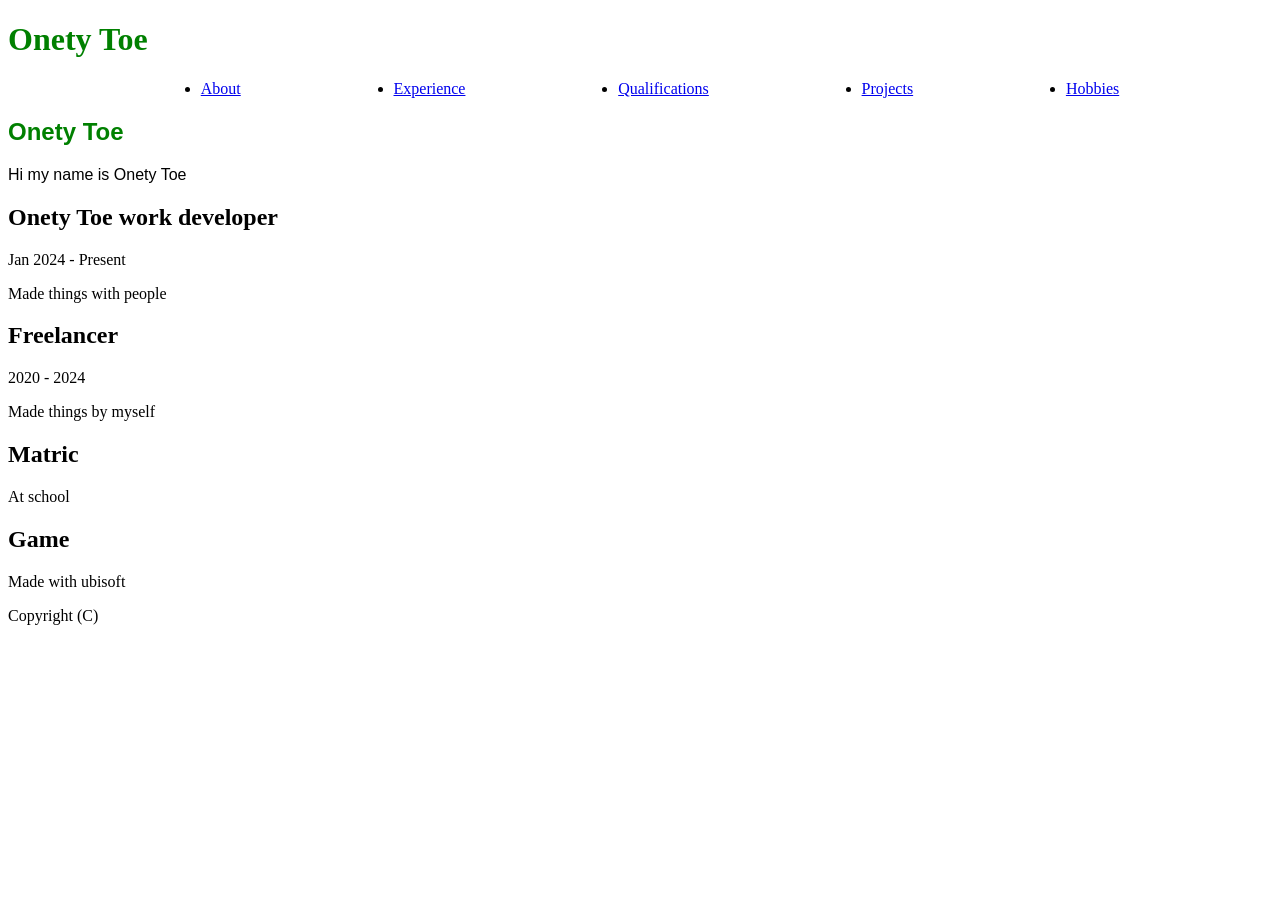
<file: index.html>
<!DOCTYPE html>
<html lang="en">
<head>
    <meta charset="UTF-8">
    <meta name="viewport" content="width=device-width, initial-scale=1.0">
    <title>Porfolio of Onety Toe</title>

<!-- one way of incorparating css   this is in the html document
    <style>
        h2{
            color : red
        }
    </style>
-->
    <link rel="stylesheet"  href="style.css">

</head>

<body>
<h1>Onety Toe</h1>
    <header>
        <nav>
            <ul>
                <li>
                    <a href="#about">About</a>
                </li>
                <li>
                    <a href="#experience">Experience</a>
                </li>
                <li>
                    <a href="#qualifications">Qualifications</a>
                </li>
                <li>
                    <a href="#projects">Projects</a>
                </li>
                <li>
                    <a href="hobbies.html">Hobbies</a>
                </li>
            </ul>
        </nav>
    </header>

    <main>
        <section id="about">
            <h1>Onety Toe</h1>
            <p>Hi my name is Onety Toe</p>
        </section>

        <!-- This is a comment -->

        <section id="#experience">
            <section>
                <article>
                    <h2>Onety Toe work developer</h2>
                    <p>Jan 2024 - Present</p>
                    <p>Made things with people</p>
                </article>
            </section>

            <section>
                <article>
                    <h2>Freelancer</h2>
                    <p>2020 - 2024</p>
                    <p>Made things by myself</p>
                </article>
            </section>
        </section>

        <section id="#qualifications">
            <article>
                <h2>Matric</h2>
                <p>At school</p>
            </article>
        </section>

        <section id="#projects">
            <article>
                <h2>Game</h2>
                <p>Made with ubisoft</p>
            </article>
        </section>
    </main>

    <footer>
        <article>
            Copyright (C)
        </article>
    </footer>
</body>
</html>
</file>
<file: style.css>
head{
    background-color: mediumslateblue;
}

h1{
    color: green
}

#about{
    font-family: 'Lucida Sans', 'Lucida Sans Regular', 'Lucida Grande', 'Lucida Sans Unicode', Geneva, Verdana, sans-serif;
}

nav ul{
    display: flex;
    flex-direction: row;
    justify-content: space-evenly;
}
</file>
